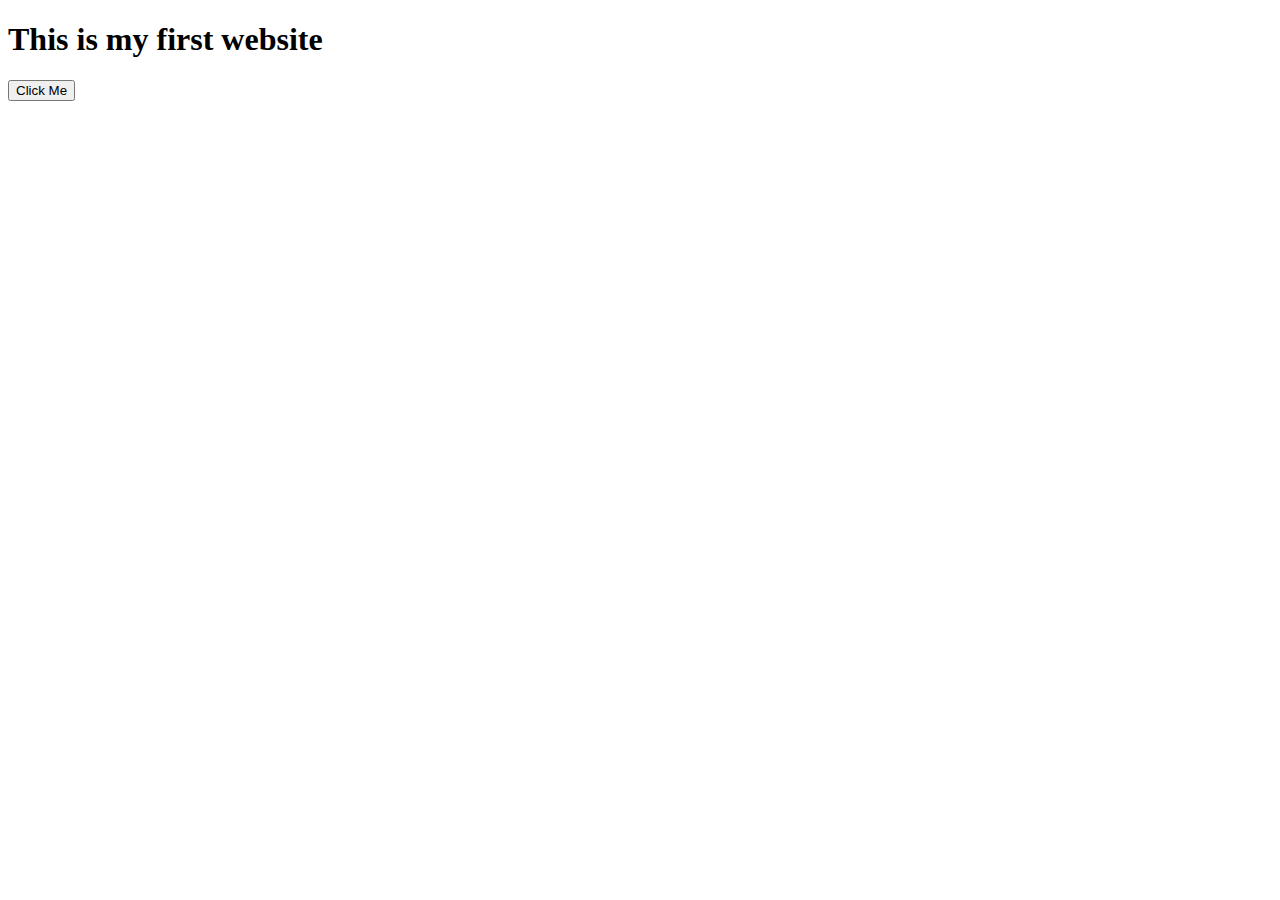
<file: index.html>
<!DOCTYPE html>
<html lang="en">
<head>
  <meta charset="UTF-8">
  <meta http-equiv="X-UA-Compatible" content="IE=edge">
  <meta name="viewport" content="width=device-width, initial-scale=1.0">
  <title>My Website</title>
</head>
<body>
  <h1>This is my first website</h1>

  <button>
    Click Me
  </button>
</body>
</html>
</file>
